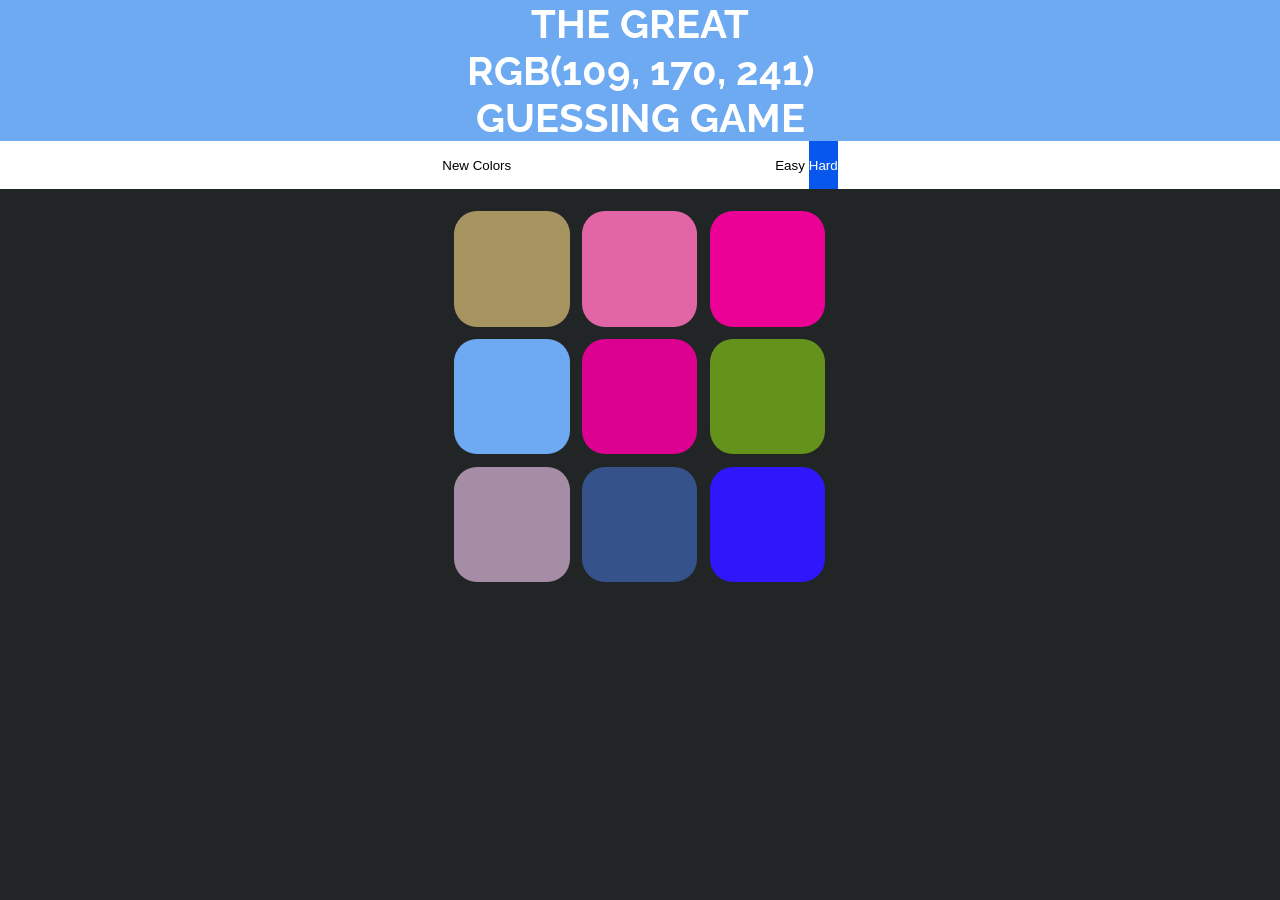
<file: index.html>
<!DOCTYPE html>
<html lang="en" dir="ltr">

    <head>
        <meta charset="utf-8">
        <meta name="viewport" content="width=device-width, initial-scale=1">
        <link rel="stylesheet" type="text/css" href="colorgame.css">
        <title>Color Guessing Game</title>
    </head>

    <body>
        <h1>
            <div id="test">THE GREAT</div>
            <span id="rgb-display">RGB</span>
            <div>GUESSING GAME</div>
        </h1>

        <div class="game-controls">
            <button id="new-game">New Color</button>
            <span id="game-feedback"></span>
            <button id="easy">Easy</button>
            <button class="selected" id="hard">Hard</button>
        </div>

        <div id="game-area" class="container">
                <div class="color-square col-lg-2 col-xs-4" id="sqr-1"></div>
                <div class="color-square col-lg-2 col-xs-4" id="sqr-2"></div>
                <div class="color-square col-lg-2 col-xs-4" id="sqr-3"></div>
                <div class="color-square col-lg-2 col-xs-4" id="sqr-4"></div>
                <div class="color-square col-lg-2 col-xs-4" id="sqr-5"></div>
                <div class="color-square col-lg-2 col-xs-4" id="sqr-6"></div>
                <div class="color-square col-lg-2 col-xs-4" id="sqr-7"></div>
                <div class="color-square col-lg-2 col-xs-4" id="sqr-8"></div>
                <div class="color-square col-lg-2 col-xs-4" id="sqr-9"></div>
        </div>

        <script type="text/javascript" src="colorgame.js"></script>
    </body>

</html>
</file>
<file: colorgame.css>
@import url('https://fonts.googleapis.com/css?family=Raleway');

html,body {
    background-color: #222526;
    font-family: 'Raleway', sans-serif;
    margin: 0;
    padding: 0;
    transition-duration: 1s;
}

h1 {
    background-color: #73d194;
    color: white;
    margin: 0;
    text-align: center;
    text-transform: uppercase;
    transition-duration: 1s;
    font-size: 2.5em;
}

button {
    background: none;
    border: 0;
    height: 100%;
    transition-duration: 0.5s;
    padding: 0;
}

#game-area {
    margin: 1em auto;
    padding: 0;
    width: 30%;
}

#new-game:hover, #easy:hover, #hard:hover {
    background-color: #0857ec;
    color: white;
    cursor: pointer;
}

#easy, #hard {
/*     margin: 0 0.25em */
}

#game-feedback {
    display: inline-block;
    width: 20vw;
}

.game-controls {
    background-color: white;
    font-weight: bold;
    height: 3em;
    text-align: center;
    text-transform: uppercase;
}

.color-square {
    border-radius: 20%;
    float: left;
    margin: 1.66%;
    padding-top: 30%;
    transition-duration: 1s;
    width: 30%;
}

.selected {
    background-color: #0857ec;
    color: white;
}

@media (max-width: 560px) {
    #game-feedback {
        font-size: 0.7em;
        color: red;
    }
    #game-area {
        width: 50%;
    }
}
</file>
